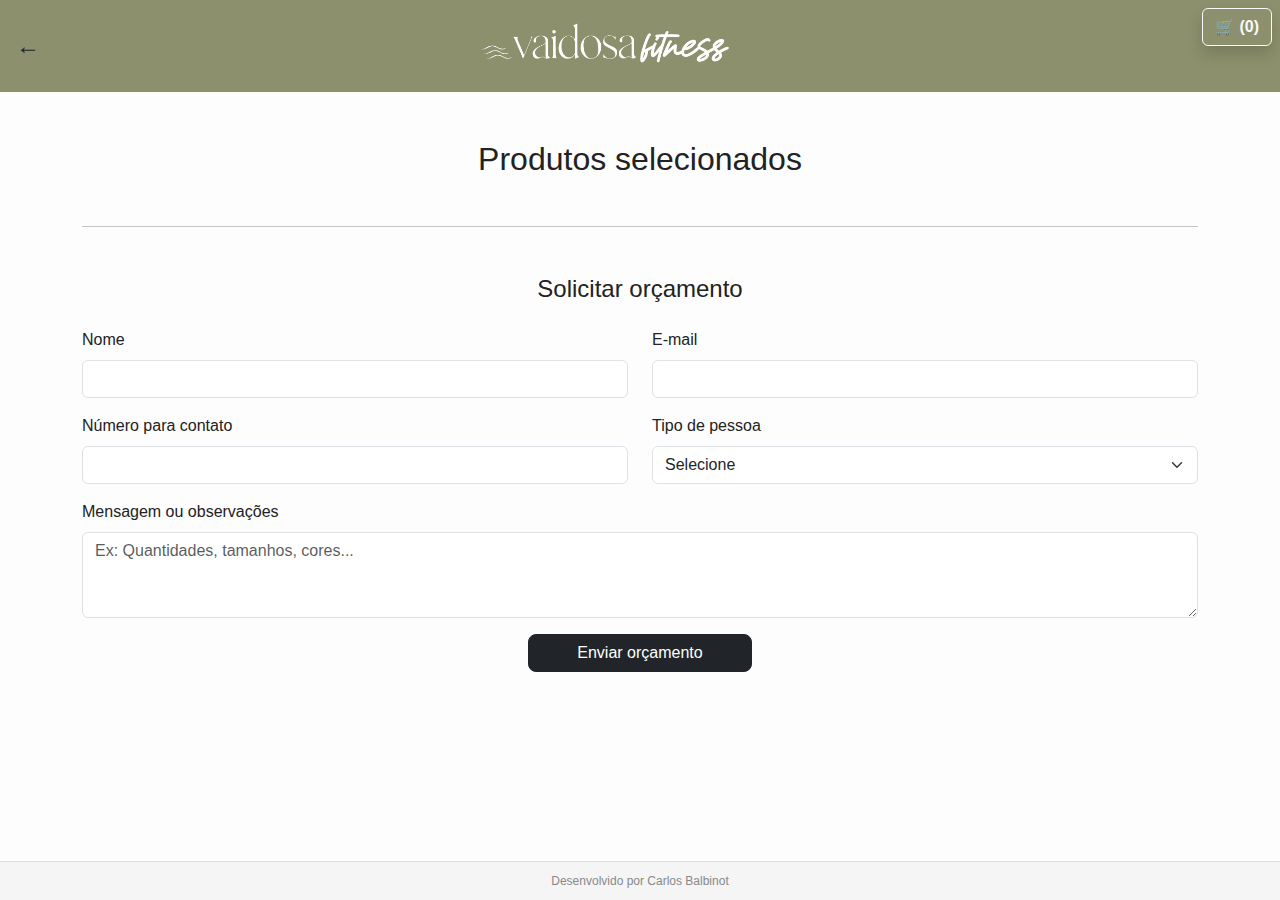
<file: carrinho.html>
<!DOCTYPE html>
<html lang="pt-br">
<head>
  <meta charset="UTF-8" />
  <meta name="viewport" content="width=device-width, initial-scale=1.0" />
  <title>Carrinho | Vaidosa Fitness</title>
  <link rel="shortcut icon" href="img/favicon.ico" type="image/x-icon">
  <link href="https://cdn.jsdelivr.net/npm/bootstrap@5.3.0/dist/css/bootstrap.min.css" rel="stylesheet" />
  <link rel="stylesheet" href="css/style.css" />
</head>
<body>
  <!-- Cabeçalho -->
  <header class="py-3 position-relative text-center" style="background-color: #8d906c;">
    <a href="javascript:history.back()" class="position-absolute start-0 top-50 translate-middle-y ms-3 text-dark fs-4 text-decoration-none">←</a>
    <a href="index.html">
      <img src="img/logo.png" alt="Logo Vaidosa Fitness" height="60">
    </a>
    <a href="carrinho.html" class="btn btn-outline-light position-absolute top-0 end-0 mt-2 me-2 shadow">
      🛒 <span id="contador-carrinho">(0)</span>
    </a>
  </header>

  <!-- Carrinho -->
  <main class="container my-5">
    <h2 class="mb-4 text-center">Produtos selecionados</h2>
    <div id="lista-carrinho" class="row g-4"></div>

    <hr class="my-5" />

    <h4 class="text-center mb-4">Solicitar orçamento</h4>
    <form id="form-orcamento" action="https://formspree.io/f/meozkddn" method="POST">
      <input type="hidden" name="_subject" value="Solicitação de orçamento com carrinho">
      <input type="hidden" name="produtos" id="input-produtos">
      <input type="hidden" name="_next" value="https://carlosbalbinot.github.io/projeto-catalogo/">

      <div class="row mb-3">
        <div class="col-md-6">
          <label class="form-label">Nome</label>
          <input type="text" name="nome" class="form-control" required>
        </div>
        <div class="col-md-6">
          <label class="form-label">E-mail</label>
          <input type="email" name="email" class="form-control" required>
        </div>
      </div>

      <div class="row mb-3">
        <div class="col-md-6">
          <label class="form-label">Número para contato</label>
          <input type="tel" name="contato" class="form-control" required>
        </div>
        <div class="col-md-6">
          <label class="form-label">Tipo de pessoa</label>
          <select class="form-select" name="tipoPessoa" id="tipoPessoa" required>
            <option value="">Selecione</option>
            <option value="cpf">CPF</option>
            <option value="cnpj">CNPJ</option>
          </select>
        </div>
      </div>

      <div class="mb-3 d-none" id="campoCpf">
        <label class="form-label">CPF</label>
        <input type="text" name="cpf" class="form-control">
      </div>

      <div class="mb-3 d-none" id="campoCnpj">
        <label class="form-label">CNPJ</label>
        <input type="text" name="cnpj" class="form-control">
      </div>

      <div class="mb-3">
        <label class="form-label">Mensagem ou observações</label>
        <textarea name="descricao" class="form-control" rows="3" placeholder="Ex: Quantidades, tamanhos, cores..."></textarea>
      </div>

      <div class="text-center">
        <button type="submit" class="btn btn-dark px-5">Enviar orçamento</button>
      </div>
    </form>
  </main>

  <!-- Rodapé -->
  <footer>
    Desenvolvido por <a href="https://instagram.com/carlosbalbinot_" target="_blank">Carlos Balbinot</a>
  </footer>

  <!-- Scripts -->
  <script src="js/script.js"></script>
  <script src="https://cdn.jsdelivr.net/npm/bootstrap@5.3.0/dist/js/bootstrap.bundle.min.js"></script>
</body>
</html>
</file>
<file: css/style.css>
/* ====== Layout base ====== */
html, body {
  height: 100%;
  display: flex;
  flex-direction: column;
  margin: 0;
  padding: 0;
}

main {
  flex: 1;
}

body {
  font-family: 'Segoe UI', sans-serif;
  background-color: #fdfdfd;
  color: #222;
}

/* ====== Cards ====== */
.card {
  border-radius: 20px;
  overflow: hidden;
  transition: transform 0.2s ease, box-shadow 0.2s ease;
  box-shadow: 0 2px 6px rgba(0, 0, 0, 0.05);
}

.card img {
  object-fit: cover;
  height: 300px;
  width: 100%;
}

.card:hover {
  transform: scale(1.02);
  box-shadow: 0 4px 12px rgba(0, 0, 0, 0.1);
}

/* ====== Cabeçalho ====== */
header {
  background-color: #8d906c !important;
  color: #fff;
  padding-right: 70px; /* espaço para o botão do carrinho */
}

header a {
  color: #fff;
  text-decoration: none;
}

header a:hover {
  color: #f8f8f8;
}

/* Botão do carrinho com destaque */
header .btn-outline-dark {
  border-radius: 8px;
  box-shadow: 0 2px 6px rgba(0, 0, 0, 0.15);
  background-color: #fff;
  color: #000;
}

header .btn-outline-dark:hover {
  background-color: #e9e9e9;
}

/* Contador do carrinho */
#contador-carrinho {
  font-weight: bold;
}

/* ====== Rodapé ====== */
footer {
  font-size: 0.75rem;
  color: #888;
  background-color: #f5f5f5;
  padding: 10px 0;
  text-align: center;
  width: 100%;
  border-top: 1px solid #e0e0e0;
}

footer a {
  color: #888;
  text-decoration: none;
  font-weight: 500;
}

footer a:hover {
  color: #666;
  text-decoration: underline;
}

/* ====== Toast personalizado ====== */
.toast-body {
  font-size: 0.9rem;
}

/* ====== Botões padrão ====== */
.btn-outline-dark,
.btn-dark {
  border-radius: 8px;
}

/* ====== Imagem de Produto ====== */
.produto-imagem {
  width: 100%;
  max-width: 400px;
  height: auto;
  max-height: 450px;
  object-fit: cover;
  margin: 0 auto;
  display: block;
  border-radius: 20px;
}

/* ====== Utilitários ====== */
.bg-vaidosa {
  background-color: #8d906c !important;
}

/* ====== Responsividade ====== */
@media (max-width: 576px) {
  .card img {
    height: 180px;
  }

  #produto-imagem {
    max-width: 90%;
  }

  header img {
    height: 50px;
  }

  .d-flex.flex-md-row {
    flex-direction: column !important;
  }
}
</file>
